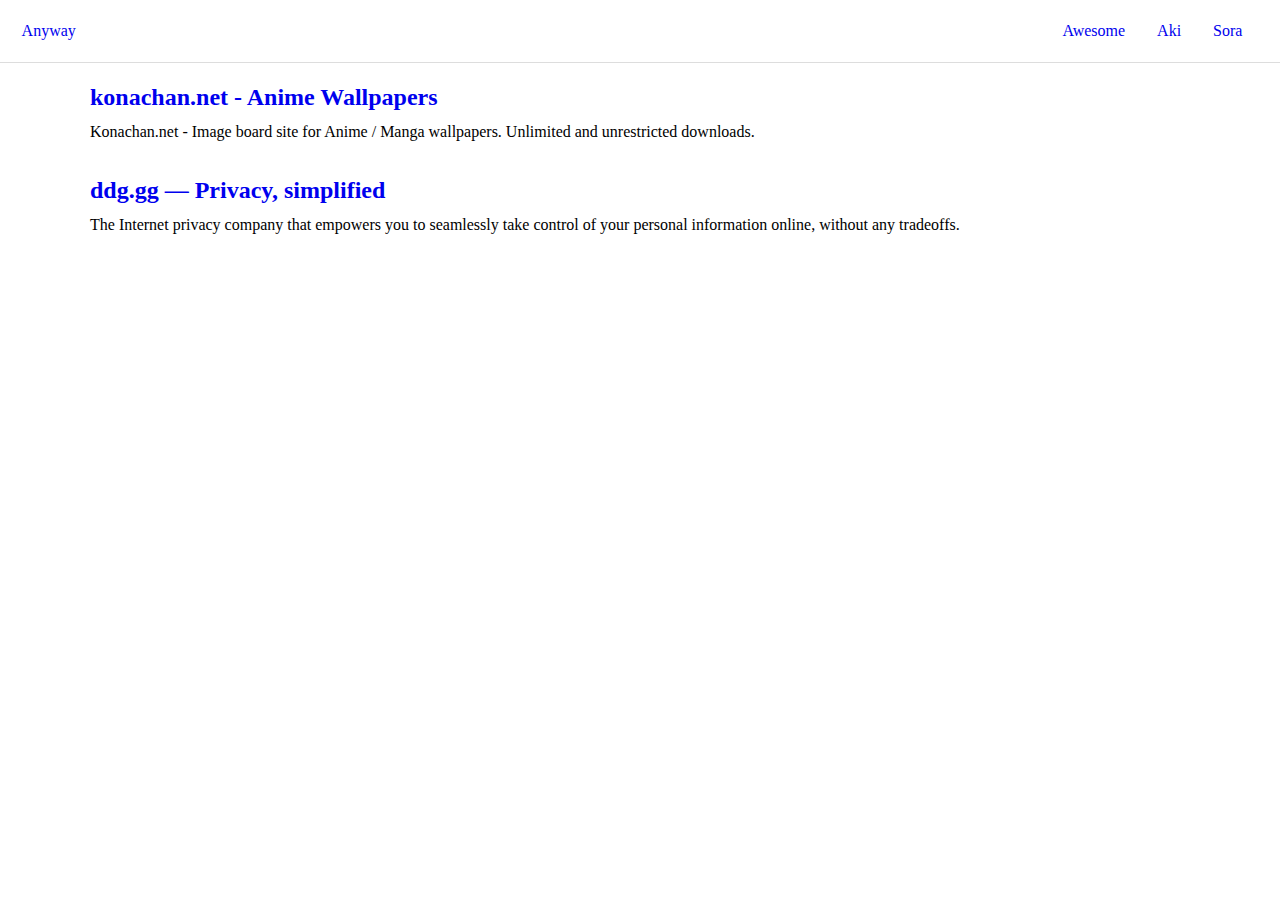
<file: index.html>
<!DOCTYPE html>
<html>

<head>
    <meta charset="UTF-8">
    <title>Anyway - guide to anything</title>
    <meta name="description" content="Create worlds, unleash your creativity and have fun - together with Aki">
    <meta name="viewport" content="width=device-width, initial-scale=1">
    <link rel="stylesheet" href="normalize.css">
    <link rel="stylesheet" href="style.css">
</head>

<body>
    <nav>
        <div><a href="#">Anyway</a></div>
        <ul>
            <li><a href="Sora.html">Sora</a></li>
            <li><a href="Aki.html">Aki</a></li>
            <li><a href="Awesome.html">Awesome</a></li>
        </ul>
    </nav>

    <article>
        <h2><a href="http://konachan.net/">konachan.net - Anime Wallpapers</a></h2>
        <p>Konachan.net - Image board site for Anime / Manga wallpapers. Unlimited and unrestricted downloads.</p>
    </article>

    <article>
        <h2><a href="https://duckduckgo.com/">ddg.gg — Privacy, simplified</a></h2>
        <p>The Internet privacy company that empowers you to seamlessly take control of your personal information online, without any tradeoffs.</p>
    </article>

</body>

</html>
</file>
<file: style.css>
/* Navigation */

nav {
    background: white;
    position: fixed;
    top: 0;
    right: 0;
    left: 0;
    overflow: hidden;
    padding: 1.35rem;
    border-bottom: 1px solid #DDD;
}

nav div {
    float: left;
}

nav ul {
    list-style-type: none;
    margin: 0;
    padding: 0;
}

nav li {
    float: right;
    padding: 0 1rem;
}

nav a {
    text-decoration: none;
}

/* Article */

article {
    display: grid;
    grid-template-columns: 5rem 1fr 5rem;
    grid-column-gap: 10px;
}

article > * {
    grid-column: 2;
    min-width: 0;
}

article > img {
    grid-column: 1 / -1;
    margin: 30px 0;
}

article h2, h3 {
    margin-bottom: 0.2rem;
}

article p {
    margin-top: 0.5rem;
}

/* Global */

body {
    font-family: "Segoe UI", -apple-system, BlinkMacSystemFont;
    margin-top: 4rem;
}

img {
    width: 100%;
    height: auto;
}

a {
    text-decoration: none;
}
</file>
